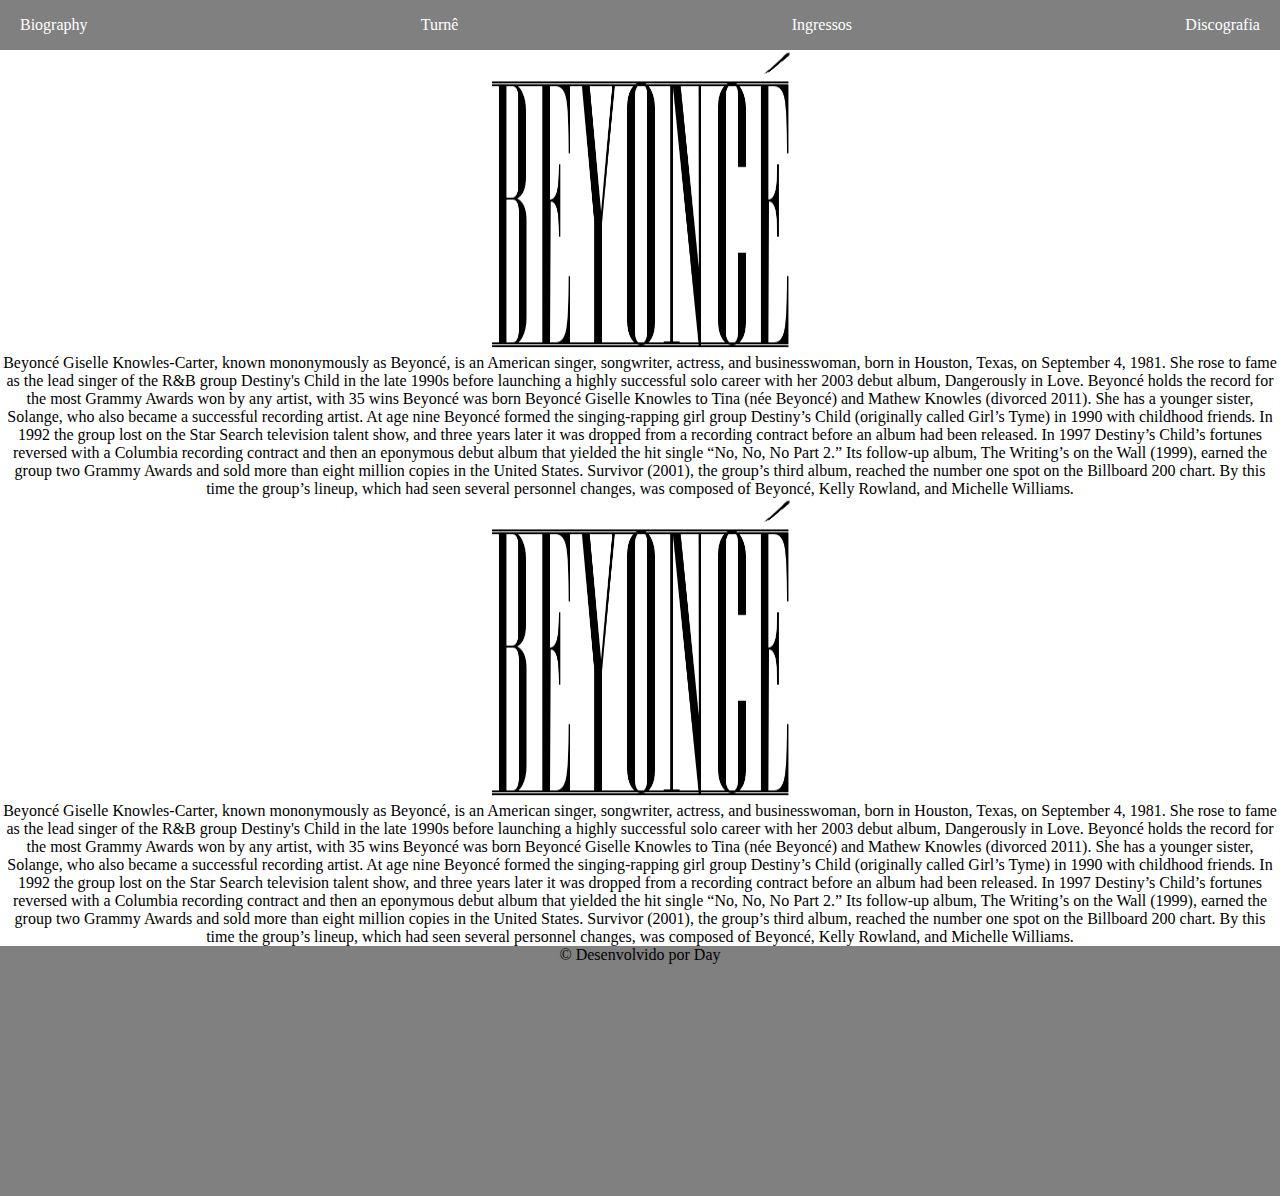
<file: index.html>
<!DOCTYPE html>
<html lang="en">
<head>
    <meta charset="UTF-8">
    <meta name="viewport" content="width=device-width, initial-scale=1.0">
    <title>Beyoncé</title>
    <link rel="stylesheet" href="style.css">
</head>
<body>
  <header>
<div class="cabeçalho">
    <a href="index.html">Biography</a>
    <a href="página2.html">Turnê</a>
    <a href="página3.html">Ingressos</a>
    <a href="página4.html">Discografia</a>

</div>
  </header>  
  <main>

    <div>
      <center>
<img class="imagem" src="img/Beyoncé_-_Sasha_Fierce_black_true_logo.png" alt="">
<p>Beyoncé Giselle Knowles-Carter, known mononymously as Beyoncé, is an American singer, songwriter, actress, and businesswoman, born in Houston, Texas, on September 4, 1981. She rose to fame as the lead singer of the R&B group Destiny's Child in the late 1990s before launching a highly successful solo career with her 2003 debut album, Dangerously in Love. Beyoncé holds the record for the most Grammy Awards won by any artist, with 35 wins
    Beyoncé was born Beyoncé Giselle Knowles to Tina (née Beyoncé) and Mathew Knowles (divorced 2011). She has a younger sister, Solange, who also became a successful recording artist. At age nine Beyoncé formed the singing-rapping girl group Destiny’s Child (originally called Girl’s Tyme) in 1990 with childhood friends. In 1992 the group lost on the Star Search television talent show, and three years later it was dropped from a recording contract before an album had been released. In 1997 Destiny’s Child’s fortunes reversed with a Columbia recording contract and then an eponymous debut album that yielded the hit single “No, No, No Part 2.” Its follow-up album, The Writing’s on the Wall (1999), earned the group two Grammy Awards and sold more than eight million copies in the United States. Survivor (2001), the group’s third album, reached the number one spot on the Billboard 200 chart. By this time the group’s lineup, which had seen several personnel changes, was composed of Beyoncé, Kelly Rowland, and Michelle Williams.
</p>
</center> 
    </div>
    <div>
    <center>
        <img class="imagem" src="img/Beyoncé_-_Sasha_Fierce_black_true_logo.png" alt="">
        <p>Beyoncé Giselle Knowles-Carter, known mononymously as Beyoncé, is an American singer, songwriter, actress, and businesswoman, born in Houston, Texas, on September 4, 1981. She rose to fame as the lead singer of the R&B group Destiny's Child in the late 1990s before launching a highly successful solo career with her 2003 debut album, Dangerously in Love. Beyoncé holds the record for the most Grammy Awards won by any artist, with 35 wins
            Beyoncé was born Beyoncé Giselle Knowles to Tina (née Beyoncé) and Mathew Knowles (divorced 2011). She has a younger sister, Solange, who also became a successful recording artist. At age nine Beyoncé formed the singing-rapping girl group Destiny’s Child (originally called Girl’s Tyme) in 1990 with childhood friends. In 1992 the group lost on the Star Search television talent show, and three years later it was dropped from a recording contract before an album had been released. In 1997 Destiny’s Child’s fortunes reversed with a Columbia recording contract and then an eponymous debut album that yielded the hit single “No, No, No Part 2.” Its follow-up album, The Writing’s on the Wall (1999), earned the group two Grammy Awards and sold more than eight million copies in the United States. Survivor (2001), the group’s third album, reached the number one spot on the Billboard 200 chart. By this time the group’s lineup, which had seen several personnel changes, was composed of Beyoncé, Kelly Rowland, and Michelle Williams.
        </p>
    </center>
    </div>
</div>
  </main>
  <footer>
    <div class="rodape">
        <center>
        <p>&copy Desenvolvido por Day</p> 
        </center>
    </div>
  </footer>
</body>
</html>
</file>
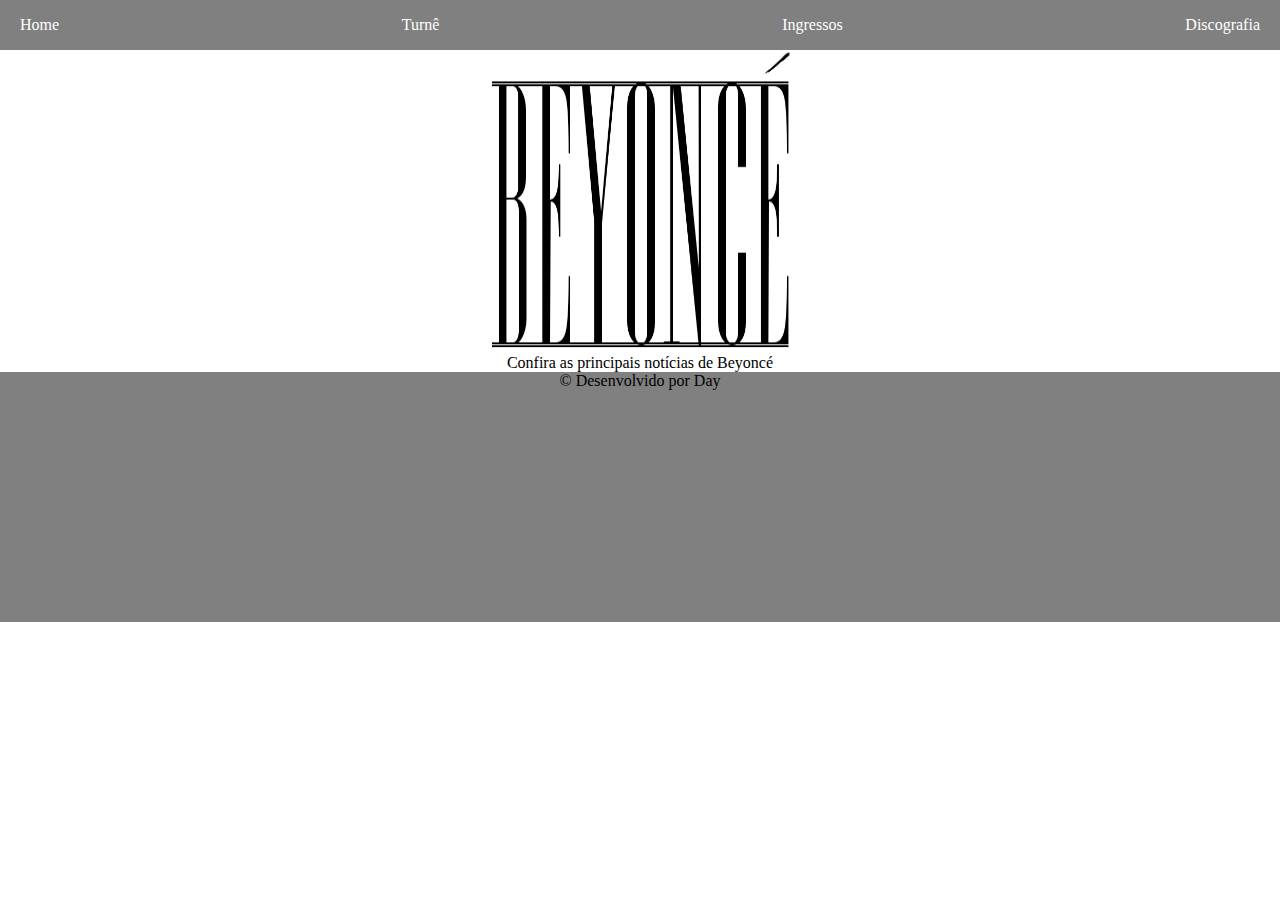
<file: página2.html>
<!DOCTYPE html>
<html lang="en">
<head>
    <meta charset="UTF-8">
    <meta name="viewport" content="width=device-width, initial-scale=1.0">
    <title>Álbuns</title>
    <link rel="stylesheet" href="style.css">
</head>
<body>
    <header>
        <div class="cabeçalho">
            <a href="index.html">Home</a>
            <a href="página2.html">Turnê</a>
            <a href="página3.html">Ingressos</a>
            <a href="página4.html">Discografia</a>
        
        </div>
    </header>  
    <main>
  
      <div>
         <center>
  <img class="imagem" src="img/Beyoncé_-_Sasha_Fierce_black_true_logo.png" alt="">
  <p>Confira as principais notícias de Beyoncé</p>
</center> 
      </div>
      <div>
       
         
    
      </div>
  </div>
    </main>
    <footer>
      <div class="rodape">
        <center>
          <p>&copy Desenvolvido por Day</p> 
        </center>
      </div>
    </footer>
  </body>
  </html>
</file>
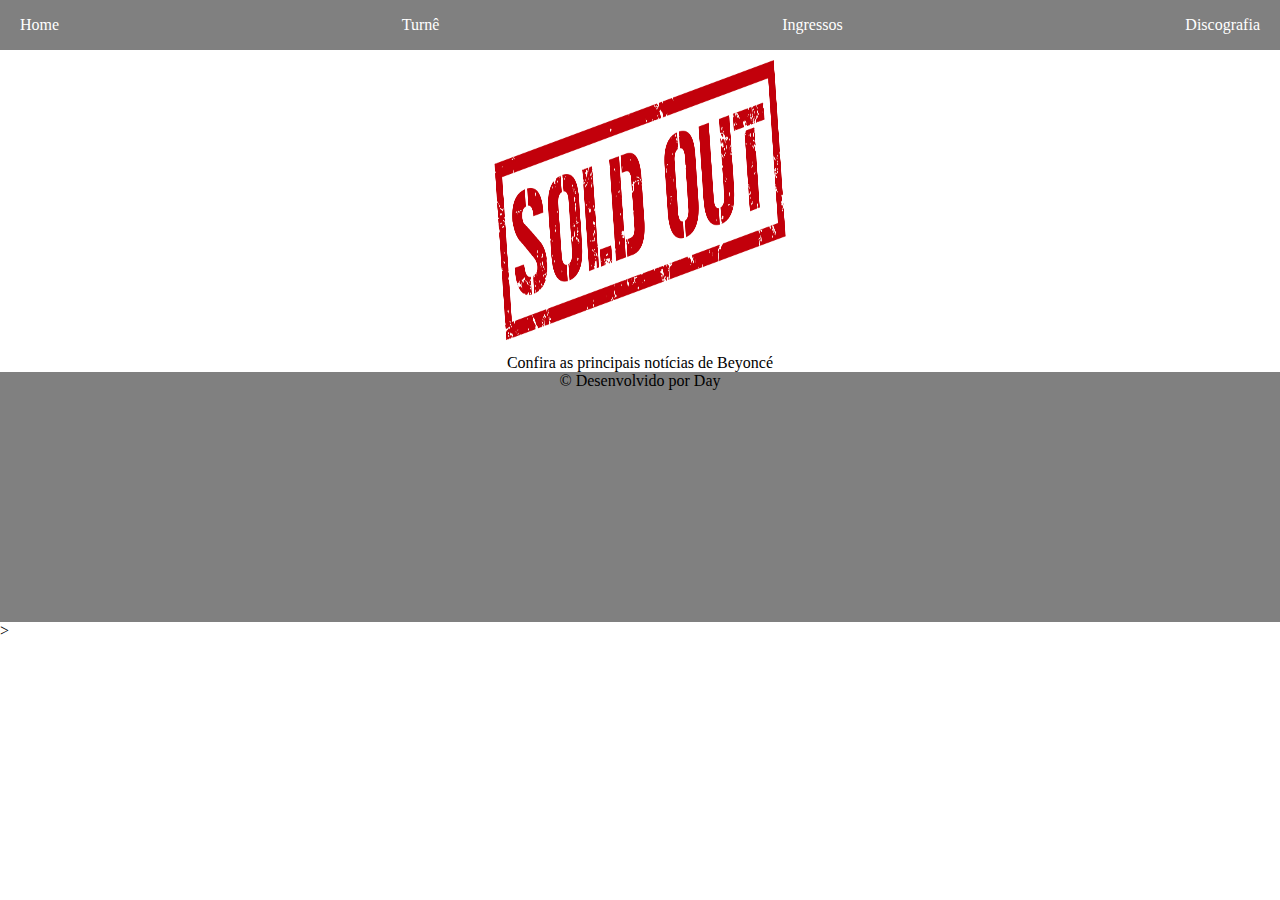
<file: página3.html>
<!DOCTYPE html>
<html lang="en">
<head>
    <meta charset="UTF-8">
    <meta name="viewport" content="width=device-width, initial-scale=1.0">
    <title>Biografia</title>
    <link rel="stylesheet" href="style.css">
</head>
<body>
    <header>
        <div class="cabeçalho">
            <a href="index.html">Home</a>
            <a href="página2.html">Turnê</a>
            <a href="página3.html">Ingressos</a>
            <a href="página4.html">Discografia</a>
        
        </div>
          </header>   
  <main>

    <div>
        <center>
 <img class="imagem" src="img/pngimg.com - sold_out_PNG73.png" alt="">
 <p>Confira as principais notícias de Beyoncé</p>
</center> 
     </div>
     <div>
      
        
   
     </div>
 </div>
   </main>
   <footer>
     <div class="rodape">
       <center>
         <p>&copy Desenvolvido por Day</p> 
       </center>
     </div>
   </footer>
 </body>
 </html>>
</file>
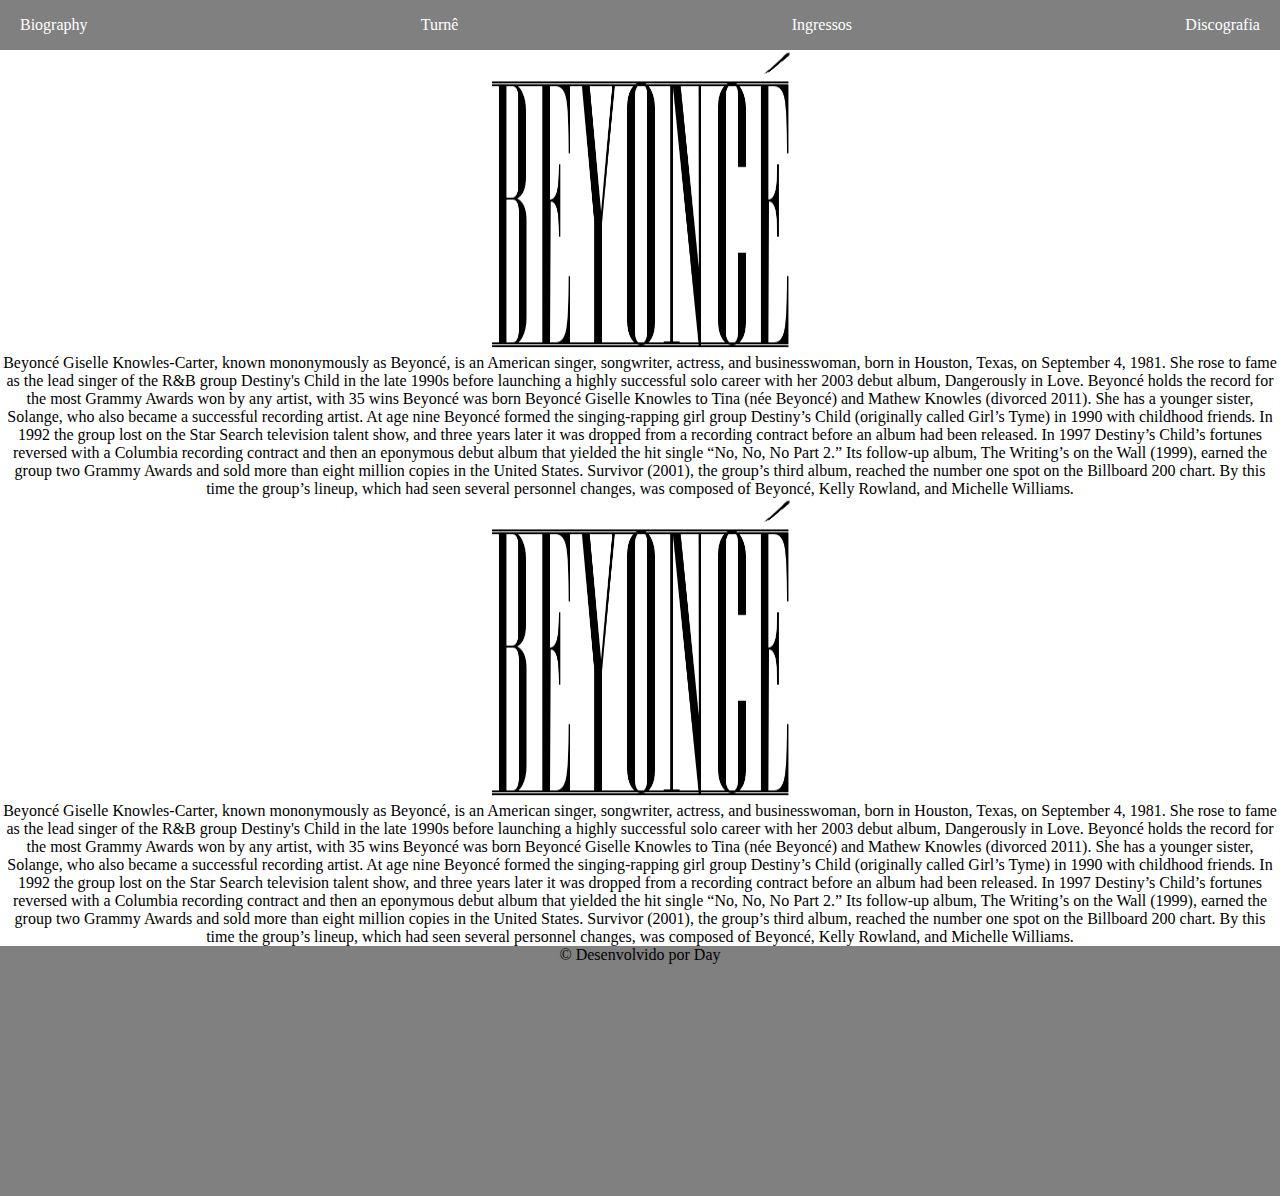
<file: página4.html>
<!DOCTYPE html>
<html lang="en">
<head>
    <meta charset="UTF-8">
    <meta name="viewport" content="width=device-width, initial-scale=1.0">
    <title>Document</title>
    <link rel="stylesheet" href="style.css">
</head>
<body>
    <body>
        <header>
      <div class="cabeçalho">
          <a href="index.html">Biography</a>
          <a href="página2.html">Turnê</a>
          <a href="página3.html">Ingressos</a>
          <a href="página4.html">Discografia</a>
      
      </div>
        </header>  
        <main>
      
          <div>
            <center>
      <img class="imagem" src="img/Beyoncé_-_Sasha_Fierce_black_true_logo.png" alt="">
      <p>Beyoncé Giselle Knowles-Carter, known mononymously as Beyoncé, is an American singer, songwriter, actress, and businesswoman, born in Houston, Texas, on September 4, 1981. She rose to fame as the lead singer of the R&B group Destiny's Child in the late 1990s before launching a highly successful solo career with her 2003 debut album, Dangerously in Love. Beyoncé holds the record for the most Grammy Awards won by any artist, with 35 wins
          Beyoncé was born Beyoncé Giselle Knowles to Tina (née Beyoncé) and Mathew Knowles (divorced 2011). She has a younger sister, Solange, who also became a successful recording artist. At age nine Beyoncé formed the singing-rapping girl group Destiny’s Child (originally called Girl’s Tyme) in 1990 with childhood friends. In 1992 the group lost on the Star Search television talent show, and three years later it was dropped from a recording contract before an album had been released. In 1997 Destiny’s Child’s fortunes reversed with a Columbia recording contract and then an eponymous debut album that yielded the hit single “No, No, No Part 2.” Its follow-up album, The Writing’s on the Wall (1999), earned the group two Grammy Awards and sold more than eight million copies in the United States. Survivor (2001), the group’s third album, reached the number one spot on the Billboard 200 chart. By this time the group’s lineup, which had seen several personnel changes, was composed of Beyoncé, Kelly Rowland, and Michelle Williams.
      </p>
      </center> 
          </div>
          <div>
          <center>
              <img class="imagem" src="img/Beyoncé_-_Sasha_Fierce_black_true_logo.png" alt="">
              <p>Beyoncé Giselle Knowles-Carter, known mononymously as Beyoncé, is an American singer, songwriter, actress, and businesswoman, born in Houston, Texas, on September 4, 1981. She rose to fame as the lead singer of the R&B group Destiny's Child in the late 1990s before launching a highly successful solo career with her 2003 debut album, Dangerously in Love. Beyoncé holds the record for the most Grammy Awards won by any artist, with 35 wins
                  Beyoncé was born Beyoncé Giselle Knowles to Tina (née Beyoncé) and Mathew Knowles (divorced 2011). She has a younger sister, Solange, who also became a successful recording artist. At age nine Beyoncé formed the singing-rapping girl group Destiny’s Child (originally called Girl’s Tyme) in 1990 with childhood friends. In 1992 the group lost on the Star Search television talent show, and three years later it was dropped from a recording contract before an album had been released. In 1997 Destiny’s Child’s fortunes reversed with a Columbia recording contract and then an eponymous debut album that yielded the hit single “No, No, No Part 2.” Its follow-up album, The Writing’s on the Wall (1999), earned the group two Grammy Awards and sold more than eight million copies in the United States. Survivor (2001), the group’s third album, reached the number one spot on the Billboard 200 chart. By this time the group’s lineup, which had seen several personnel changes, was composed of Beyoncé, Kelly Rowland, and Michelle Williams.
              </p>
          </center>
          </div>
      </div>
        </main>
        <footer>
          <div class="rodape">
              <center>
              <p>&copy Desenvolvido por Day</p> 
              </center>
          </div>
        </footer>
      </body>
</body>
</html>
</file>
<file: style.css>
* {
margin: 0;
padding: 0;
}

.cabeçalho {
height: 50px;
background-color: gray;
display: flex;
justify-content: space-between;
align-items: center;
padding-right: 20px;
padding-left: 20px;
}

.cabeçalho a{
    color: white;
    text-decoration: none;
}

.container {
    display: flex;
    justify-content: space-between;
}

.imagem {
    height: 300px;
    width: 300px;
}

.rodape{
    background-color: gray;
   height: 250px;
   font-size: x-largea;
}
</file>
